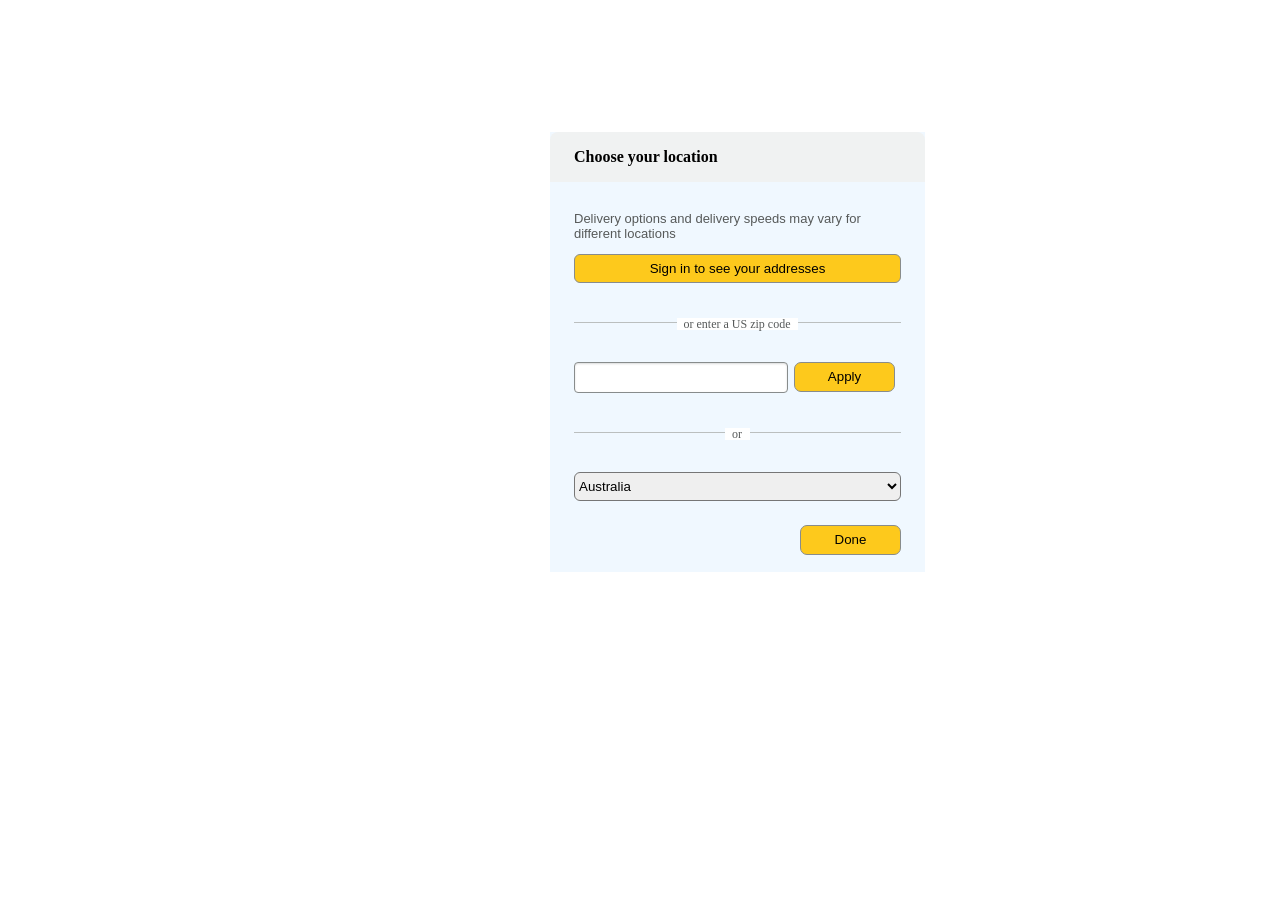
<file: location.html>
<!DOCTYPE html>
<html lang="en">
  <head>
    <meta charset="UTF-8" />
    <meta name="viewport" content="width=device-width, initial-scale=1.0" />
    <title>location</title>
    <style>
      
      * {
        visibility: visible;
    border: border-box;
}
      
      header {
        height: 100%;
        width: 100%;
        right: 0;
        top: 0;
        overflow: auto;
        position: fixed;
        visibility: hidden;
        z-index: 1009;
      }
      .box {
        position: relative;
        padding-left: 24px;
        padding-right: 24px;
        border-bottom-width: 0.8px;
        background-color: #f0f2f2;
        border-radius: 8px 8px 0 0;
      }
      .container {
        position: absolute;
        width: 375px;
        height: 440px;
        top: 131.5px;
        bottom: 131.5px;
        left: 550px;
        right: 550px;
        background-color: aliceblue;
      }

      .box h4 {
        padding-top: 16px;
        padding-bottom: 16px;
        margin-inline-end: 28px;
        margin-inline-start: 0;
        margin-top: 0;
        margin-bottom: 0;
      }
      .box2 {
        padding-top: 16px;
        padding-bottom: 16px;
        padding-left: 24px;
        padding-right: 24px;
        height: 303px;
        width: 327px;
      }
      .box2 p {
        font-size: 13px;
        font-family: Arial, Helvetica, sans-serif;
        color: #565959;
      }
      .btn {
        padding: 1px 6px;
        height: 29px;
        width: 327px;
        border-radius: 6px;
        cursor: pointer;
        background-color: rgba(255, 196, 0, 0.89);
        border: 1px solid #888c8c;
      }
      h5 {
        background-color: #fff;
        color: #565959;
        display: inline-block;
        font-size: 12px;
        font-weight: 400;
        line-height: 1;
        padding: 0 8px 0 7px;
        position: relative;
        z-index: 2;
      }
      .a-divider.a-divider-break {
        margin-top: 12px;
        margin-bottom: 14px;
        line-height: 0;
        padding-top: 1px;
        position: relative;
        text-align: center;
        top: 2px;
      }

      .a-divider.a-divider-break::after {
        background-color: transparent;
        border-top: 1px solid #bbbfbf;
        content: "";
        display: block;
        height: 1px;
        margin-top: -1px;
        position: absolute;
        top: 50%;
        z-index: 1;
        width: 100%;
      }
      .text2 {
        width: 198px;
        height: 23px;
        border-radius: 4px;
        padding: 3px 7px;
        border: 1px solid #888c8c;
        box-shadow: 0 1px 2px rgba(15, 17, 17, 0.15) inset;
        outline: 0;
      }

      .grid-container {
        display: grid;
        grid-template-columns: auto auto;
        grid-column-start: 2;
        grid-column-end: 3;
        grid-row-start: 1;
        grid-row-end: 2;
      }
      .btn2{
        width: 101px;
        height: 30px;
        border-radius: 7px;
        cursor: pointer;
        background-color: rgba(255, 196, 0, 0.89);
        border: 1px solid #888c8c;
      }
      .a-declarative{ 
        width: 327px;
        height: 29px;
        border-radius: 6px;
       } 
      
       .a-prompt{
        font-size: 17px;
       }

       .footer{
        padding: 8px 24px 24px 24px;
        display: flex;
        justify-content: center;
        float: right;
      }
       .btn3{
        width: 101px;
        height: 30px;
        border-radius: 7px;
        cursor: pointer;
        background-color: rgba(255, 196, 0, 0.89);
        border: 1px solid #888c8c;
       }
    </style>
  </head>
  <body>
    <header>
      <div class="container">
        <div class="box">
          <h4>Choose your location</h4>
        </div>
        <div class="box2">
          <p>
            Delivery options and delivery speeds may vary for different
            locations
          </p>
          <input
            class="btn"
            type="button"
            value="Sign in to see your addresses"/>
          <div class="a-divider a-divider-break">
            <h5>or enter a US zip code</h5>
          </div>
          <div class="grid-container">
            <div class="grid-item"><input class="text2" type="text" /></div>
            <div class="grid-item"><input  class="btn2" type="button" value="Apply" /></div>
          </div>
          <div class="a-divider a-divider-break">
            <h5>or</h5>
          </div>
          <div class="a-declarative">
              <select class="a-declarative" id="GLUXCountryList" tabindex="0" aria-pressed="true">
                <option class="a-prompt">Ship outside the US</option>
              <optgroup>
                <option value="AU" selected="selected">Australia</option>
                <option value="CA">Canada</option>
                <option value="CN">China</option>
                <option value="JP">Japan</option>
                <option value="MX">Mexico</option>
                <option value="SG">Singapore</option>
                <option value="GB">United Kingdom</option>
              </select>
              </optgroup>
          </div>
        </div>
        <div class="footer">
          <!-- <a href="https://www.google.com/maps/@30.4380174,-84.3038144,17z?entry=ttu" target="_blank" rel="noopener noreferrer"> -->
            <input  class="btn3" type="button" value="Done"  id="Doneid" />
          </a>
        </div>
      </div>
    </header>
    <script>
      $(document).ready(function(){
        $('.btn3').click(function(){
          const a = $('#Doneid').val();
          alert(a);
        });  
      });
    </script>
  </body>
</html>
</file>
